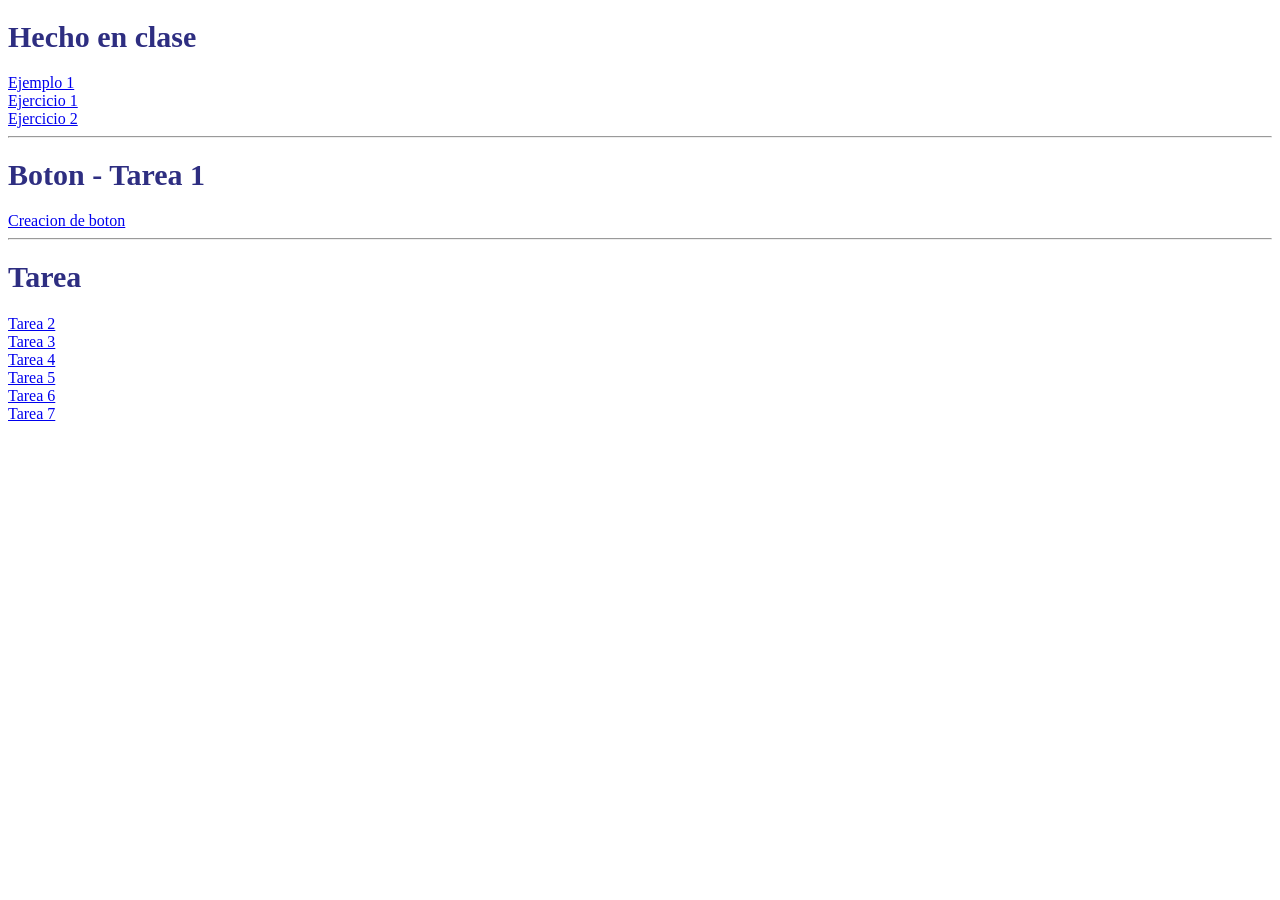
<file: index.html>
<!DOCTYPE html>
<html lang="en">
<head>
    <meta charset="UTF-8">
    <meta name="viewport" content="width=device-width, initial-scale=1.0">
    <title>Document</title>
    <style>
    h1{
        color: rgb(46, 46, 129);
        font-size: 30px;
    }
    </style>
</head>
<body>
    <h1>Hecho en clase</h1>
    <a href="ejemplo1.html">Ejemplo 1</a><br>
    <a href="ejercicio01.html"> Ejercicio 1</a><br>
    <a href="ejercicio02.html"> Ejercicio 2</a><br>
    <hr>
    <h1>Boton - Tarea 1</h1>
    <a href="boton(tarea 1).html"> Creacion de boton</a><br>
    <hr>
    <h1> Tarea </h1>
    <a href="tarea2.html">Tarea 2</a><br>
    <a href="tarea3.html">Tarea 3</a><br>
    <a href="tarea4.html">Tarea 4</a><br>
    <a href="Tarea5.html">Tarea 5</a><br>
    <a href="Tarea6.html">Tarea 6</a><br>
    <a href="Tarea7.html">Tarea 7</a><br>
</body>
</html>
</file>
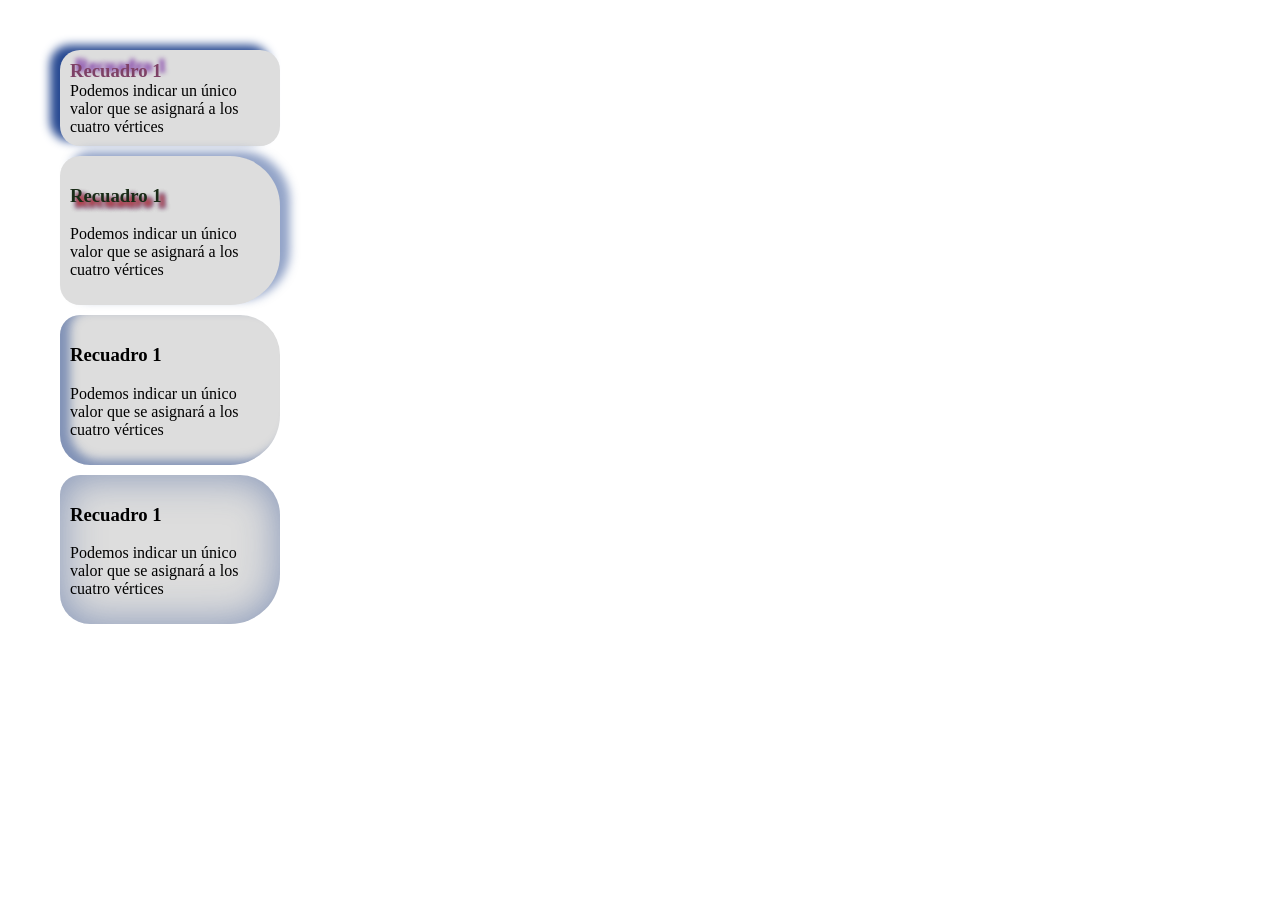
<file: ejemplo1.html>
<!DOCTYPE html>
<html lang="es">
<head>
<meta charset="UTF-8">
<meta http-equiv="X-UA-Compatible" content="IE=edge">
<meta name="viewport" content="width=device-width, initial-scale=1.0">
<title>Ejemplo</title>
<style>
#recuadro1

*{
    margin: 0;
    padding: 0%;
}

body 
{
background-color:white;
margin:50px;
}

div{
    margin: 10px;
}

#recuadro1
{
border-radius: 20px;
background-color:#ddd;
width:200px;
padding:10px;
box-shadow: -10px -5px  10px rgb(40, 74, 146);
}

#recuadro2
{
border-radius: 20px 50px 50px 20px;
background-color:#ddd;
width:200px;
padding:10px;
box-shadow: 10px -5px  10px rgba(40, 74, 146, 0.5);
}

#recuadro3
{
border-top-left-radius: 20px;
border-top-right-radius: 40px;
border-bottom-right-radius: 50px;
border-bottom-left-radius: 30px;
background-color:#ddd;
width:200px;
padding:10px;
box-shadow: 10px -5px  10px rgba(40, 74, 146, 0.5) inset;

}

#recuadro4
{
border-radius: 20px 40px 50px 30px;
background-color:#ddd;
width:200px;
padding:10px;
box-shadow: 0 0 40px rgba(40, 74, 146, 0.5) inset;
}
.titulo
{
    color: #7e4166;
    text-shadow: 5px -5px 5px #640d97;
}
.titulo:hover{
    color: #25bb25;
    font-size: 20px ;
    text-shadow: 10px 5px 10px rgb(10, 100, 65);
}
.recuadro2:hover{
    opacity: 0.5; /*0 a 1*/;
}
.titulo2 {
    color: rgb(25, 43, 23);
    text-shadow: 
        5px 5px 5px #ff002b, 
        5px 5px 5px #25bb25, 
        5px 5px 5px #4400ff;
}
</style>
</head>
<body>

<div id="recuadro1">
<h3 class="titulo">Recuadro 1</h3>
<p>Podemos indicar un único valor que se asignará a los cuatro
vértices</p>
</div>

<div id="recuadro2">
<h3 class="titulo2">Recuadro 1</h3>
<p>Podemos indicar un único valor que se asignará a los cuatro
vértices</p>
</div>

<div id="recuadro3">
<h3>Recuadro 1</h3>
<p>Podemos indicar un único valor que se asignará a los cuatro
vértices</p>
</div>

<div id="recuadro4">
<h3>Recuadro 1</h3>
<p>Podemos indicar un único valor que se asignará a los cuatro
vértices</p>
</div>

</body>
</html>
</file>
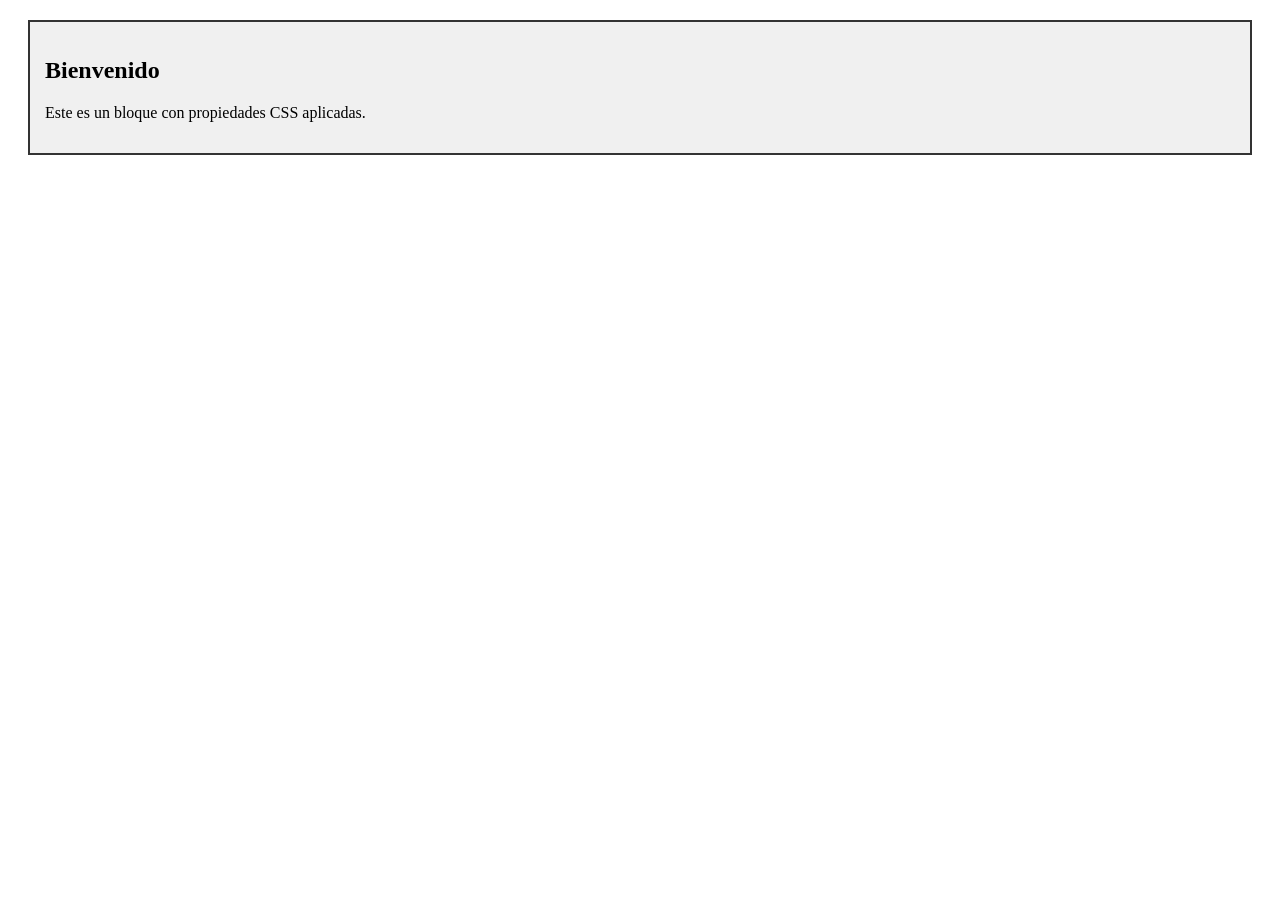
<file: ejercicio01.html>
<!--Ej01.- Crear un bloque de presentación con bordes, márgenes y relleno-->
<!DOCTYPE html>
<html lang="es">
<head>
    <meta charset="UTF-8">
    <meta name="viewport" content="width=device-width, initial-scale=1.0">
    <title>Bloques</title>
    <style>
        .presentacion{
            border: 2px solid #333;
            margin: 20px;
            padding:15px;
            background-color: #f0f0f0;
        }
    </style>
</head>
<body>
    <div class="presentacion">
        <h2>Bienvenido</h2>
        <p>Este es un bloque con propiedades CSS aplicadas.</p>
    </div>
</body>
</html>
</file>
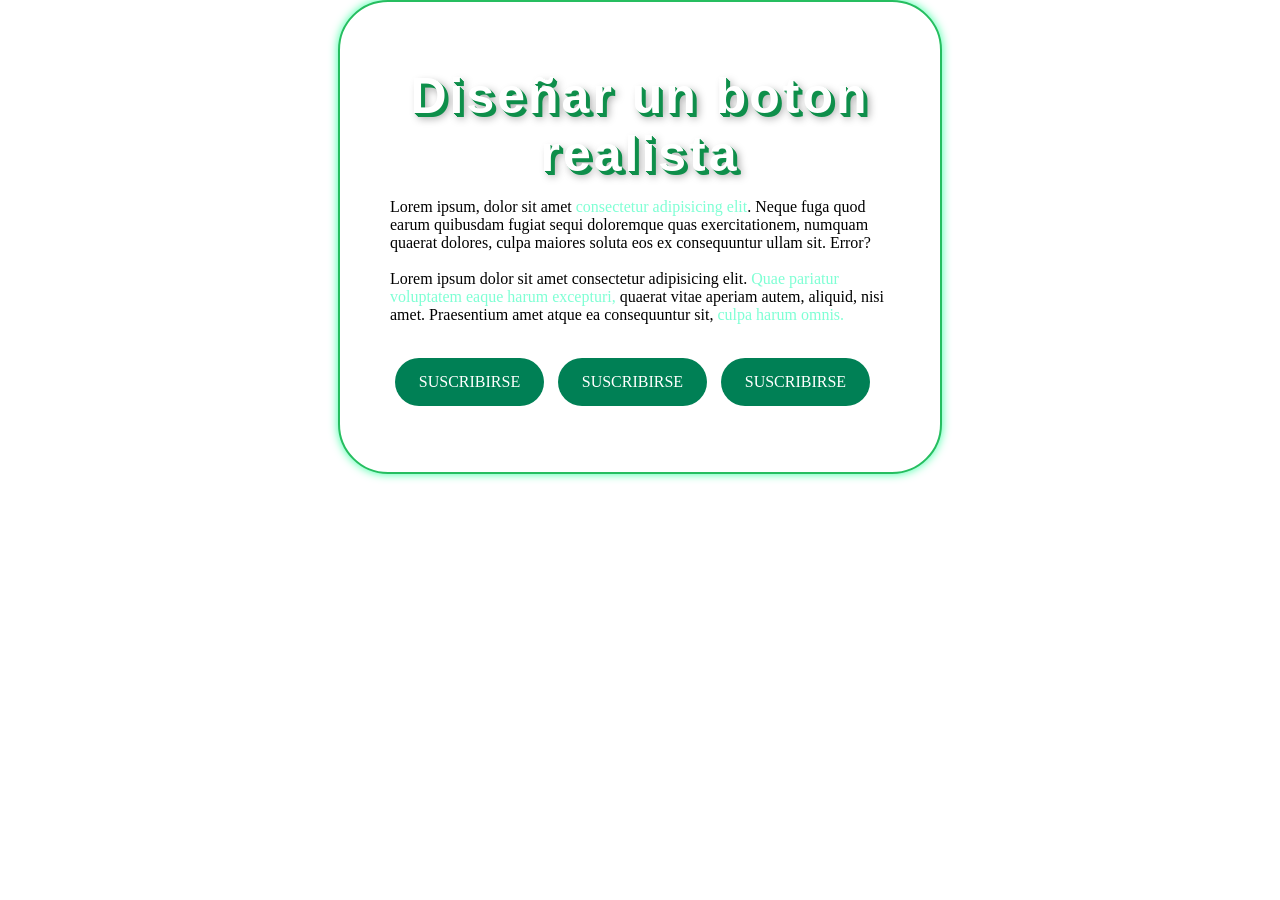
<file: tarea2.html>
<!DOCTYPE html>
<html lang="en">
<head>
    <meta charset="UTF-8">
    <meta name="viewport" content="width=device-width, initial-scale=1.0">
    <title>Tarea 1</title>
    <style>
    *{
      margin: 0%;
      padding: 0%;
    }
     span{
        color: aquamarine;
     }
    .recuadro1{
        margin: auto;
        padding: 50px;
        border: 2px solid rgb(38, 190, 96);
        border-radius: 50px;
        background-color: rgb(255, 255, 255);
        width: 500px;
        box-shadow: 0 0 10px rgba(62, 255, 165, 0.993)

    }
    .titulo{
      text-align: center;
      font-family: Arial, sans-serif;
      font-size: 50px;
      font-weight: bold;
      color: white;
      padding: 15px;
        text-shadow:
        1px 1px 0 #0f8f4b,
        2px 2px 0 #0f8f4b,
        3px 3px 0 #0f8f4b,
        4px 4px 0 #0f8f4b,
        5px 5px 8px rgba(0,0,0,0.4);

    letter-spacing: 3px;
    }
    .boton
    {
    margin:1em 0.3em;
    display:inline-block;
    background: rgb(0, 128, 85);
    line-height:3em;
    height:3em;
    padding: 0 1.5em;
    color: #ffffff;
    text-decoration: none;
    text-transform: uppercase;
    border-radius: 2em;
    }
    .boton:hover{
       opacity: 0.8;
       color:rgb(255, 255, 255);
    }
    .boton:active{
        transition:scale(0.5);
    }
    </style>
</head>
<body>
    <div class="recuadro1">
        <h2 class="titulo">Diseñar un boton realista</h2>
        <p>Lorem ipsum, dolor sit amet <span>consectetur adipisicing elit</span>. Neque fuga quod earum quibusdam fugiat sequi doloremque quas exercitationem, numquam quaerat dolores, culpa maiores soluta eos ex consequuntur ullam sit. Error?</p>
        <br>
        <p>Lorem ipsum dolor sit amet consectetur adipisicing elit. <span>Quae pariatur voluptatem eaque harum excepturi,</span> quaerat vitae aperiam autem, aliquid, nisi amet. Praesentium amet atque ea consequuntur sit, <span>culpa harum omnis.</span></p>
        <br>
        <a class="boton" href="#"> Suscribirse </a>
        <a class="boton" href="#"> Suscribirse </a>
        <a class="boton" href="#"> Suscribirse </a>
    </div>
</body>
</html>
</file>
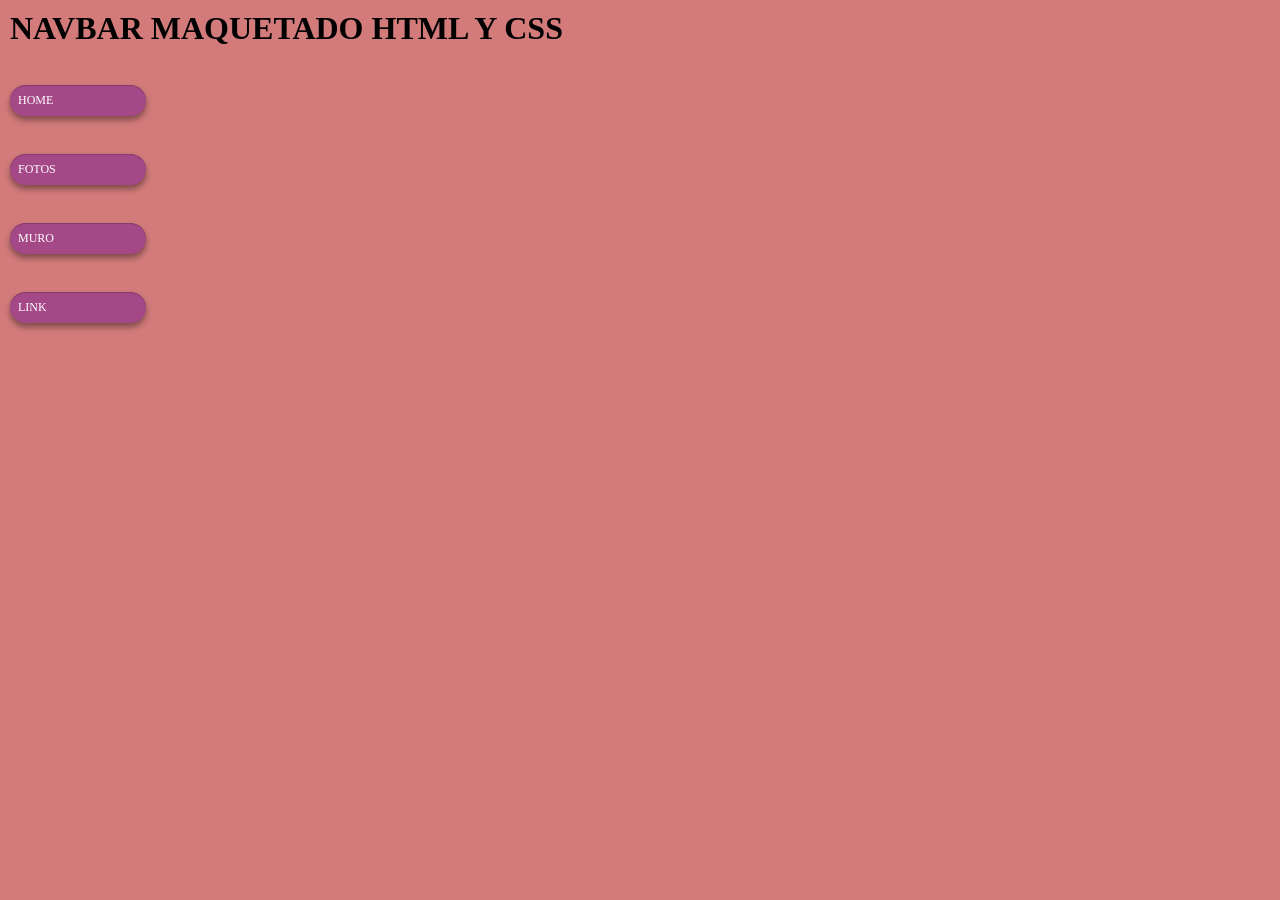
<file: tarea3.html>
<!DOCTYPE html>
<html lang="en">
<head>
    <meta charset="UTF-8">
    <meta name="viewport" content="width=device-width, initial-scale=1.0">
    <title>Tarea 2</title>
    <style>
        *{
            margin: 0%;
            padding: 0%;
            background-color: rgb(211, 123, 123);
        }
        h1{
            color: black;
            padding: 10px;
        }
        .boton{

    display: block;
    width: 120px;
    margin: 10px ;
    padding: 8px;

    background-color: #a54887;
    color: white;
    text-decoration: none;
    font-size: 12px;
    border-radius: 20px;
    box-shadow:
        0 4px 6px rgba(0,0,0,0.4),
        inset 0 1px 1px rgba(8, 2, 2, 0.2);
    transition: 0.3s;
    text-transform: uppercase;
        }
    </style>
</head>
<body>
    <h1> NAVBAR MAQUETADO HTML Y CSS</h1>
    <br>
    <a href="" class="boton">Home</a><br>
    <a href="" class="boton">Fotos</a><br>
    <a href="" class="boton">Muro</a><br>
    <a href="" class="boton">Link</a><br>
  
</body>
</html>
</file>
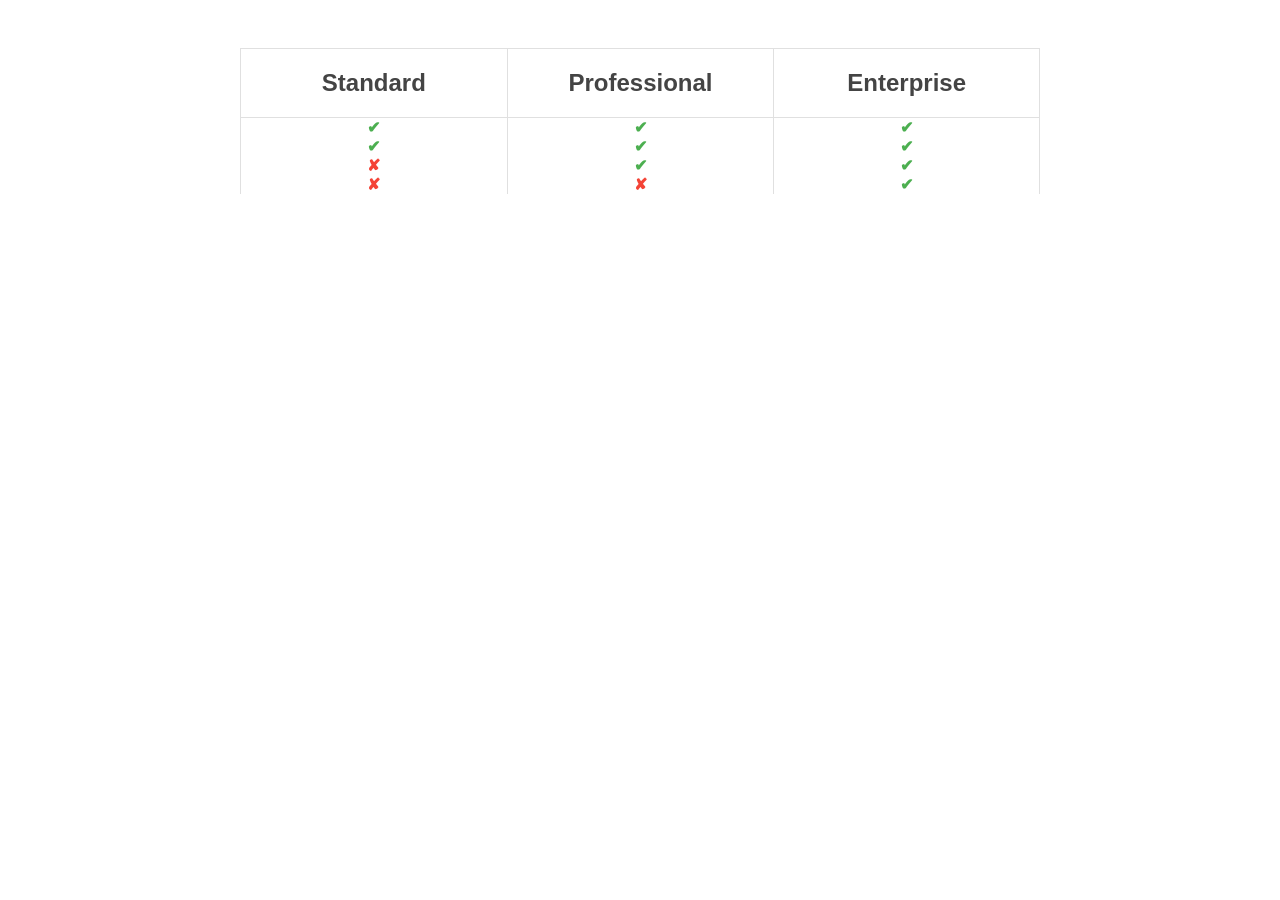
<file: Tarea5.html>
<!DOCTYPE html>
<html lang="es">
<head>
    <meta charset="UTF-8">
    <meta name="viewport" content="width=device-width, initial-scale=1.0">
    <title>Tarea 5</title>
    <style>
        body {
            font-family: Arial, sans-serif;
            background-color: #ffffff;
            padding: 40px;
        }
        .pricing-table {
            display: table;
            width: 100%;
            max-width: 800px;
            border-collapse: separate;
            border-spacing: 0;
            margin: 0 auto;
        }
        .pricing-column {
            display: table-cell;
            width: 33.33%;
            vertical-align: top;
            text-align: center;
            border: 1px solid #e0e0e0;
            border-bottom: none;
        }
        .pricing-column:not(:last-child) {
            border-right: none;
        }

        .pricing-header {
            padding: 20px;
            font-size: 24px;
            font-weight: bold;
            color: #444444;
            border-bottom: 1px solid #e0e0e0;
            border-top-left-radius: 8px;
            border-top-right-radius: 8px;
        }

        .check {
            color: #4caf50; 
            font-weight: bold;
        }

        .cross {
            color: #f44336; 
            font-weight: bold;
        }
    </style>
</head>
<body>

    <div class="pricing-table">
        
        <div class="pricing-column standard">
            <div class="pricing-header">Standard</div>
            <div class="pricing-row"><span class="check">✔</span></div>
            <div class="pricing-row"><span class="check">✔</span></div>
            <div class="pricing-row"><span class="cross">✘</span></div>
            <div class="pricing-row"><span class="cross">✘</span></div>
        </div>

        <div class="pricing-column professional">
            <div class="pricing-header">Professional</div>
            <div class="pricing-row"><span class="check">✔</span></div>
            <div class="pricing-row"><span class="check">✔</span></div>
            <div class="pricing-row"><span class="check">✔</span></div>
            <div class="pricing-row"><span class="cross">✘</span></div>
        </div>

        <div class="pricing-column enterprise">
            <div class="pricing-header">Enterprise</div>
            <div class="pricing-row"><span class="check">✔</span></div>
            <div class="pricing-row"><span class="check">✔</span></div>
            <div class="pricing-row"><span class="check">✔</span></div>
            <div class="pricing-row"><span class="check">✔</span></div>
        </div>

    </div>

</body>
</html>
</file>
